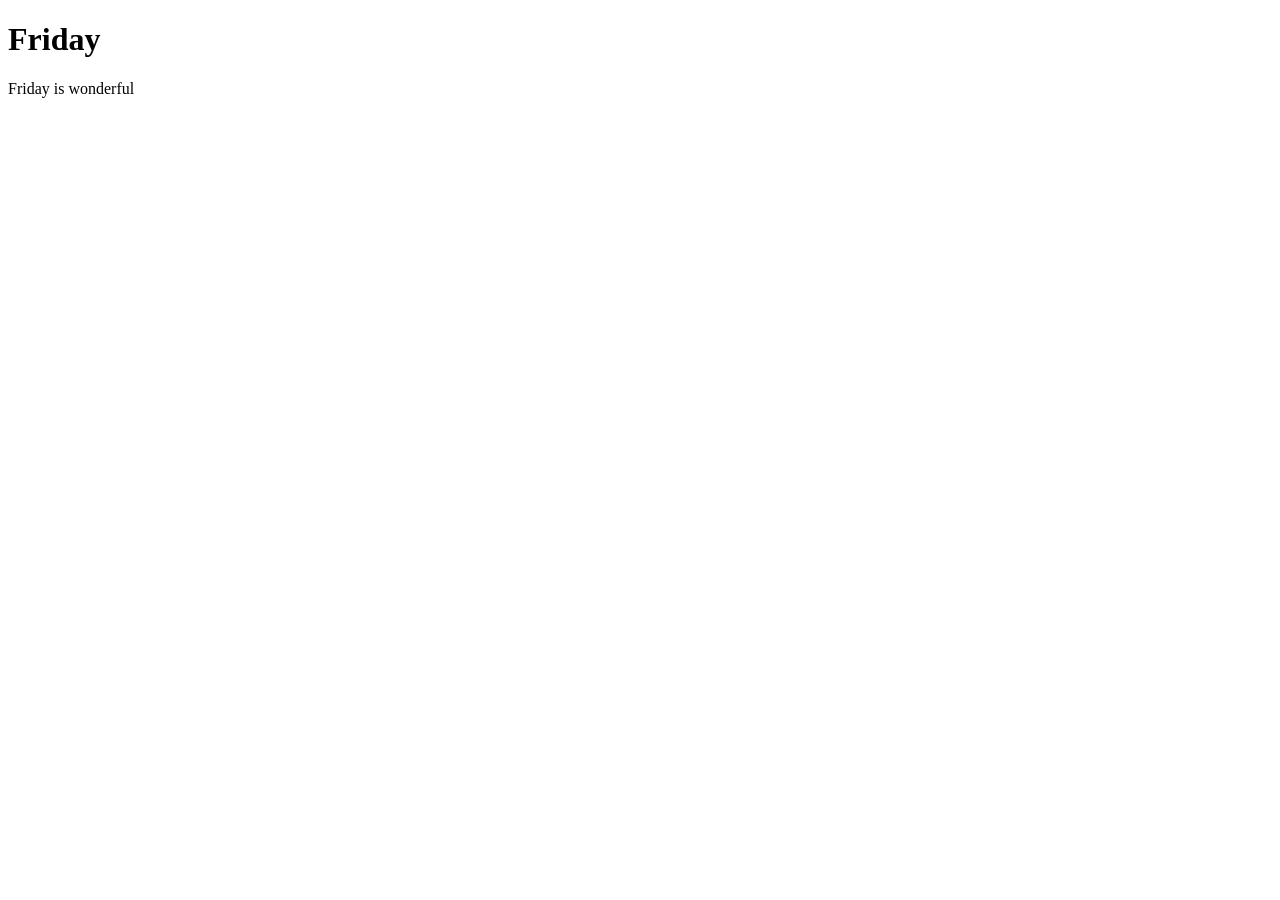
<file: index.html>
<!DOCTYPE html>
<html lang="ja">
<head>
    <meta charset="UTF-8">
    <meta name="viewport" content="width=device-width, initial-scale=1.0">
    <title>Friday</title>
</head>
<body>
    <h1>Friday</h1>
    <p>Friday is wonderful</p>
    </body>
</html>
</file>
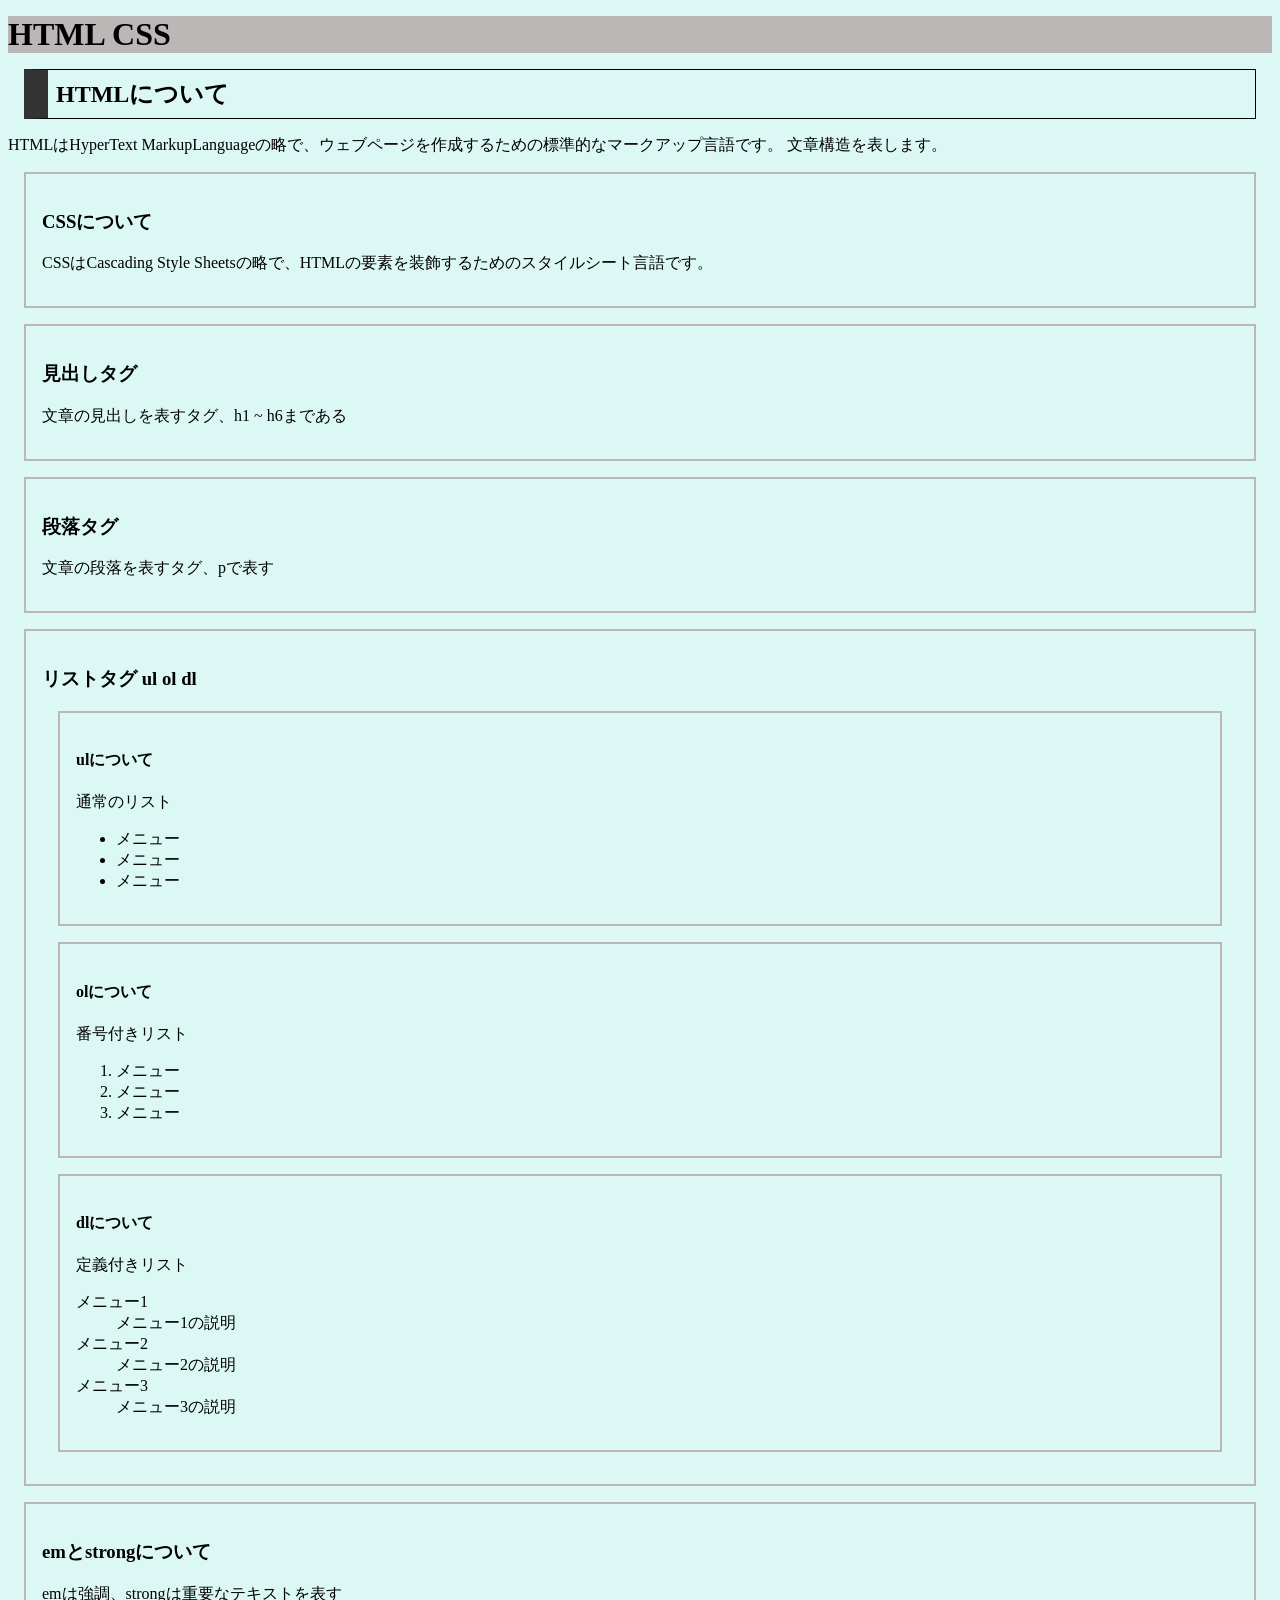
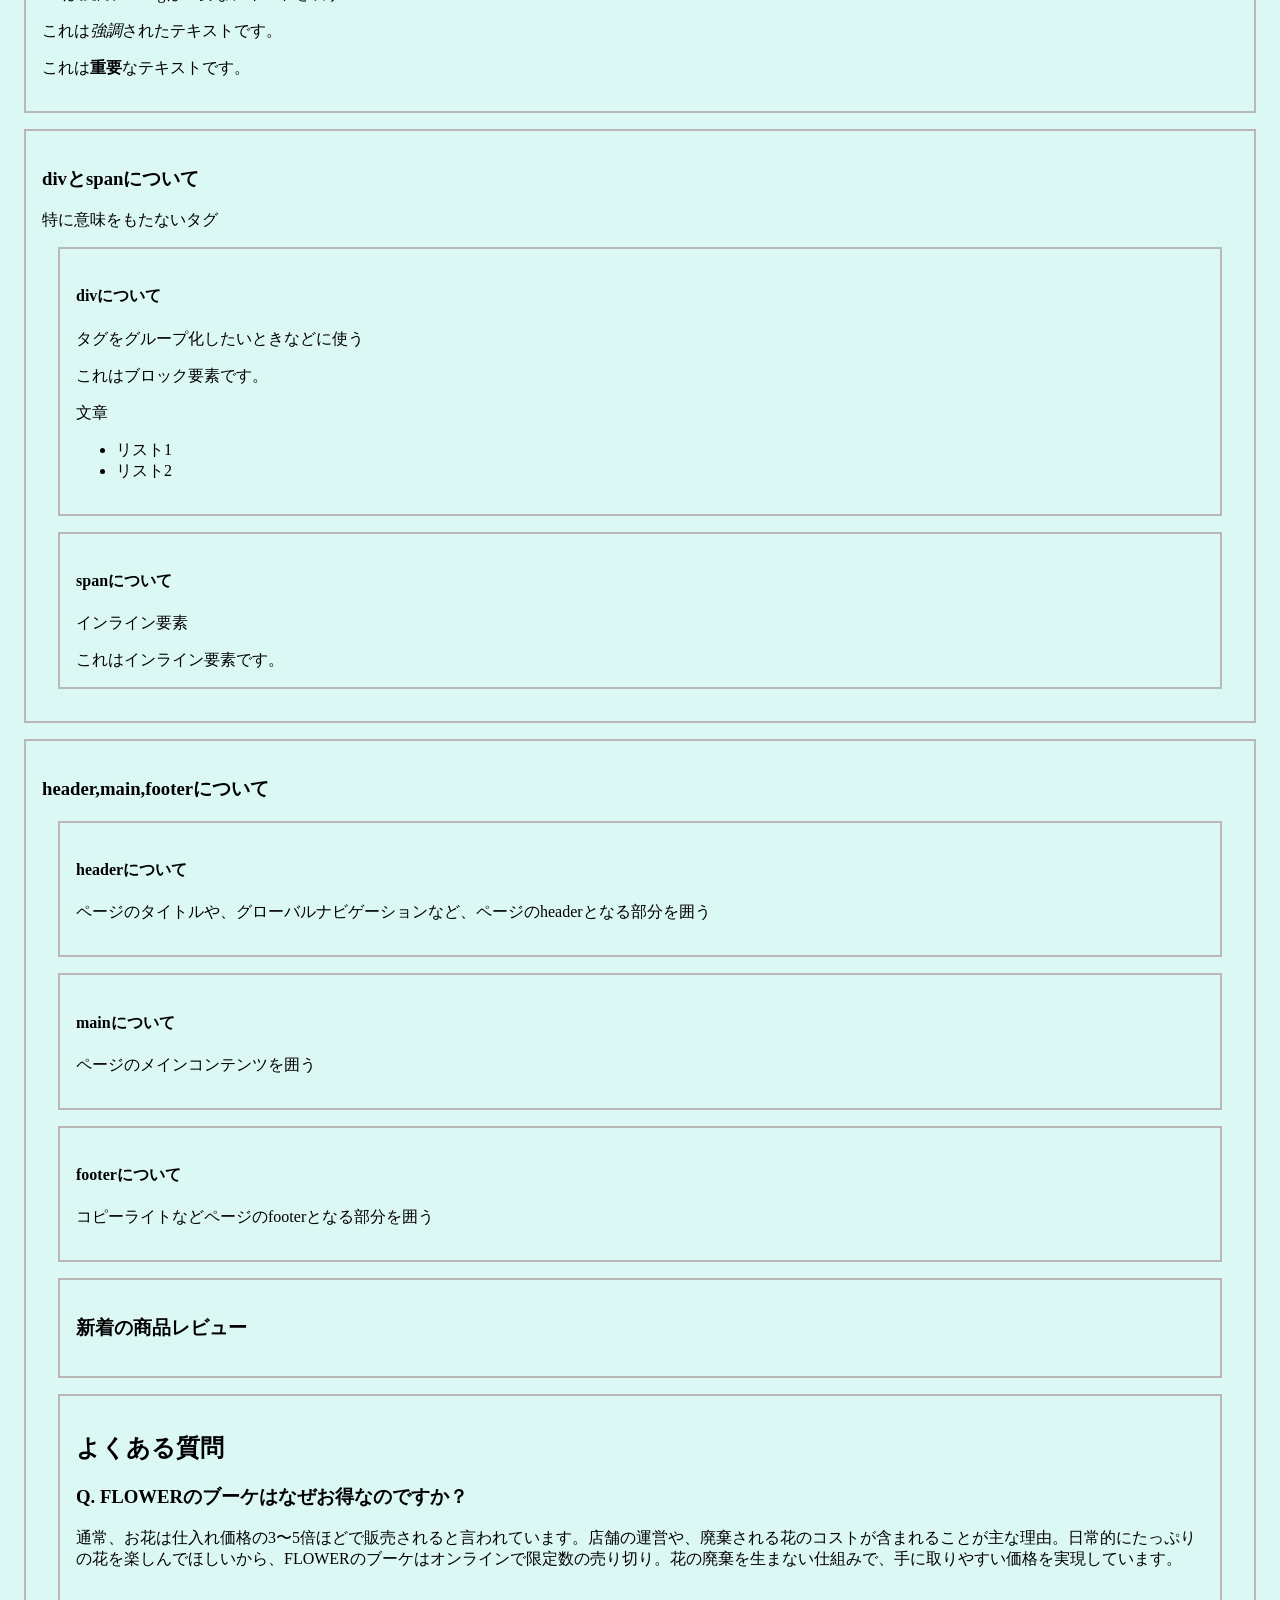
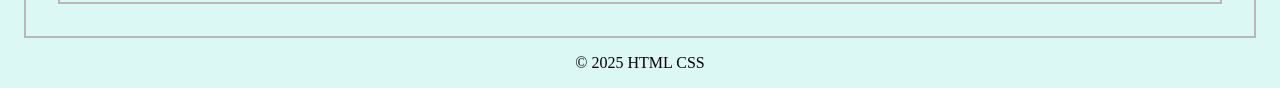
<file: html-css/index.html>
<!DOCTYPE html>
<html lang="en">
  <head>
    <meta charset="UTF-8" />
    <meta name="viewport" content="width=device-width, initial-scale=1.0" />
    <title>HTML CSS</title>
    <link rel="stylesheet" href="common.css" />
  </head>
  <body>
    <header>
      <h1 class="main-content">HTML CSS</h1>
    </header>

    <main>
      <article>
        <h2 class="main-content-title">HTMLについて</h2>
        <p class="main-description">
          HTMLはHyperText
          MarkupLanguageの略で、ウェブページを作成するための標準的なマークアップ言語です。
          文章構造を表します。
        </p>

        <section class="content-item">
          <h3 class="content-item-title">CSSについて</h3>
          <p class="content-item-description">
            CSSはCascading Style
            Sheetsの略で、HTMLの要素を装飾するためのスタイルシート言語です。
          </p>
        </section>

        <section class="content-item">
          <h3 class="content-item-title">見出しタグ</h3>
          <p class="content-item-description">
            文章の見出しを表すタグ、h1 ~ h6まである
          </p>
        </section>

        <section class="content-item">
          <h3 class="content-item-title">段落タグ</h3>
          <p class="content-item-description">文章の段落を表すタグ、pで表す</p>
        </section>

        <section class="content-item">
          <h3 class="content-item-title">リストタグ ul ol dl</h3>

          <section class="content-item">
            <h4 class="content-item-title">ulについて</h4>
            <p class="content-item-description">通常のリスト</p>
            <ul>
              <li>メニュー</li>
              <li>メニュー</li>
              <li>メニュー</li>
            </ul>
          </section>

          <section class="content-item">
            <h4 class="content-item-title">olについて</h4>
            <p class="content-item-description">番号付きリスト</p>
            <ol>
              <li>メニュー</li>
              <li>メニュー</li>
              <li>メニュー</li>
            </ol>
          </section>

          <section class="content-item">
            <h4 class="content-item-title">dlについて</h4>
            <p class="content-item-description">定義付きリスト</p>
            <dl>
              <dt>メニュー1</dt>
              <dd>メニュー1の説明</dd>
              <dt>メニュー2</dt>
              <dd>メニュー2の説明</dd>
              <dt>メニュー3</dt>
              <dd>メニュー3の説明</dd>
            </dl>
          </section>
        </section>

        <section class="content-item">
          <h3 class="content-item-title">emとstrongについて</h3>
          <p class="content-item-description">
            emは強調、strongは重要なテキストを表す
          </p>
          <p class="content-item-description">
            これは<em>強調</em>されたテキストです。
          </p>
          <p class="content-item-description">
            これは<strong>重要</strong>なテキストです。
          </p>
        </section>

        <section class="content-item">
          <h3 class="content-item-title">divとspanについて</h3>
          <p class="content-item-description">特に意味をもたないタグ</p>

          <section class="content-item">
            <h4 class="content-item-title">divについて</h4>
            <p class="content-item-description">
              タグをグループ化したいときなどに使う
            </p>
            <div>これはブロック要素です。</div>

            <div>
              <p>文章</p>
              <ul>
                <li>リスト1</li>
                <li>リスト2</li>
              </ul>
            </div>
          </section>

          <section class="content-item">
            <h4 class="content-item-title">spanについて</h4>
            <p class="content-item-description">インライン要素</p>
            <span>これはインライン要素です。</span>
          </section>
        </section>

        <section class="content-item">
          <h3 class="content-item-title">header,main,footerについて</h3>

          <section class="content-item">
            <h4 class="content-item-title">headerについて</h4>
            <p class="content-item-description">
              ページのタイトルや、グローバルナビゲーションなど、ページのheaderとなる部分を囲う
            </p>
          </section>

          <section class="content-item">
            <h4 class="content-item-title">mainについて</h4>
            <p class="content-item-description">
              ページのメインコンテンツを囲う
            </p>
          </section>

          <section class="content-item">
            <h4 class="content-item-title">footerについて</h4>
            <p class="content-item-description">
              コピーライトなどページのfooterとなる部分を囲う
            </p>
          </section>

          <section class="content-item">
            <h3 class="content-item-title">新着の商品レビュー</h3>
          </section>

          <section class="content-item">
            <h2 class="content-item-title">よくある質問</h2>
            <h3 class="content-item-title">
              Q. FLOWERのブーケはなぜお得なのですか？
            </h3>
            <p class="content-item-description">
              通常、お花は仕入れ価格の3〜5倍ほどで販売されると言われています。店舗の運営や、廃棄される花のコストが含まれることが主な理由。日常的にたっぷりの花を楽しんでほしいから、FLOWERのブーケはオンラインで限定数の売り切り。花の廃棄を生まない仕組みで、手に取りやすい価格を実現しています。
            </p>
          </section>
        </section>
      </article>
    </main>

    <footer>
      <p>&copy; 2025 HTML CSS</p>
    </footer>
  </body>
</html>
</file>
<file: html-css/common.css>
*

body{
    background-color: #dcf8f4;
    
}

.main-title{
    background-color: aliceblue;
    color: #bcb7b7 ;
    padding: 16px;
}



.main-content{
    margin: 16px auto;
    background-color:#bcb7b7 ;
    max-width: 1824px;
}

.main-content-title{
    margin: 16px;
    padding: 8px;
    border: 1px solid;#fff ;
    border-left: 24px solid #333;

}

.main-content-description{
    margin: 16px;
    padding: 8px;
}

.content-item {
    margin: 16px;
    padding: 16px;
    border: 2px solid #bcb7b7;
}

.content-item{
    background-color: #dcf8f4;
}

.main-content-title {
    border: bottom 1px solid #333;
    padding: 8px;
    margin-bottom: 8px;
}

footer {
    text-align: center;
}
</file>
